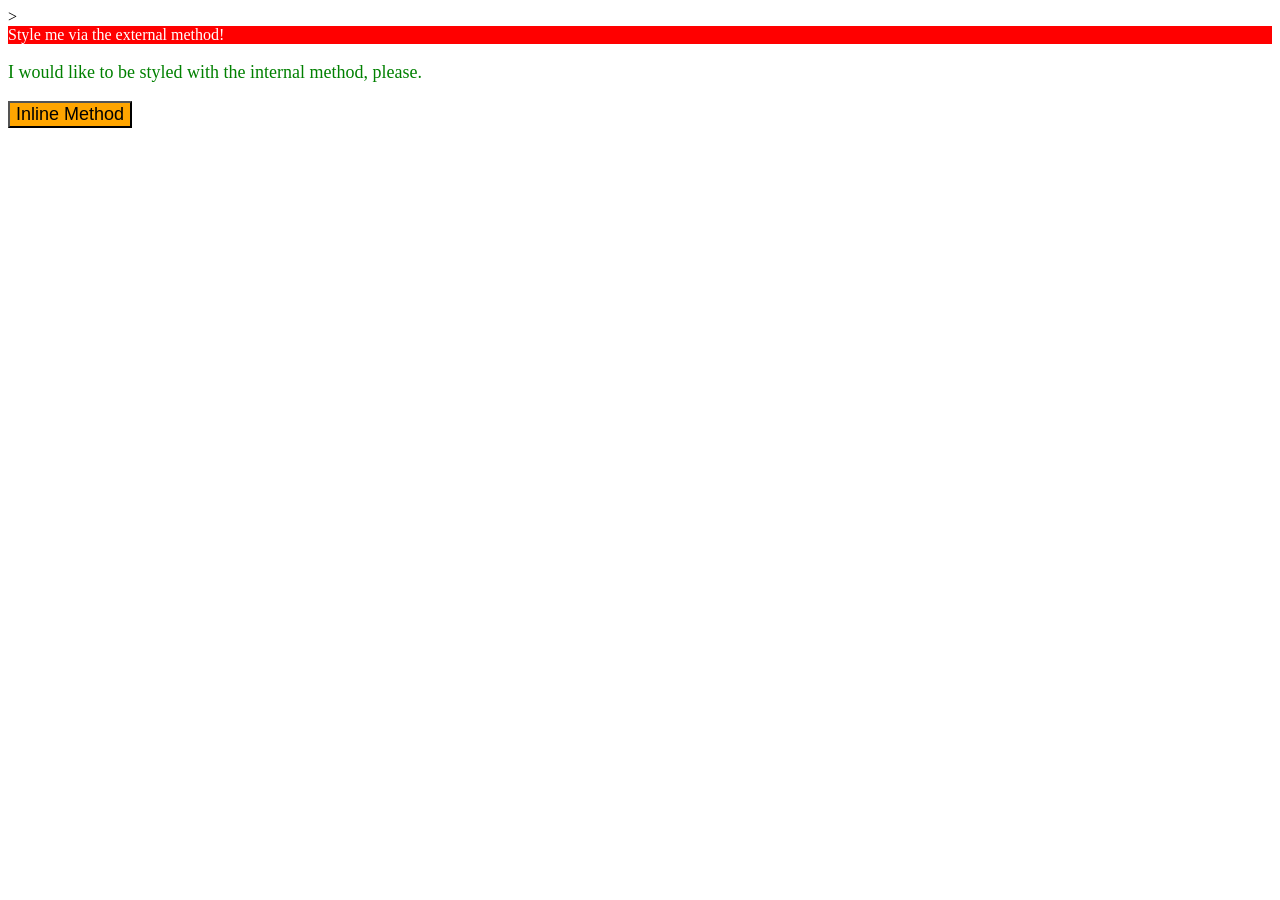
<file: foundations/intro-to-css/01-css-methods/index.html>
<!DOCTYPE html>
<html lang="en">
  <head>
    <meta charset="UTF-8">
    <meta http-equiv="X-UA-Compatible" content="IE=edge">
    <meta name="viewport" content="width=device-width, initial-scale=1.0">
    <title>Methods for Adding CSS</title>
    ><link rel="stylesheet" href="style.css">
  </head>
  <body>
    <div>Style me via the external method!</div>
    <p>I would like to be styled with the internal method, please.</p>
    <button>Inline Method</button>
  </body>
</html>
</file>
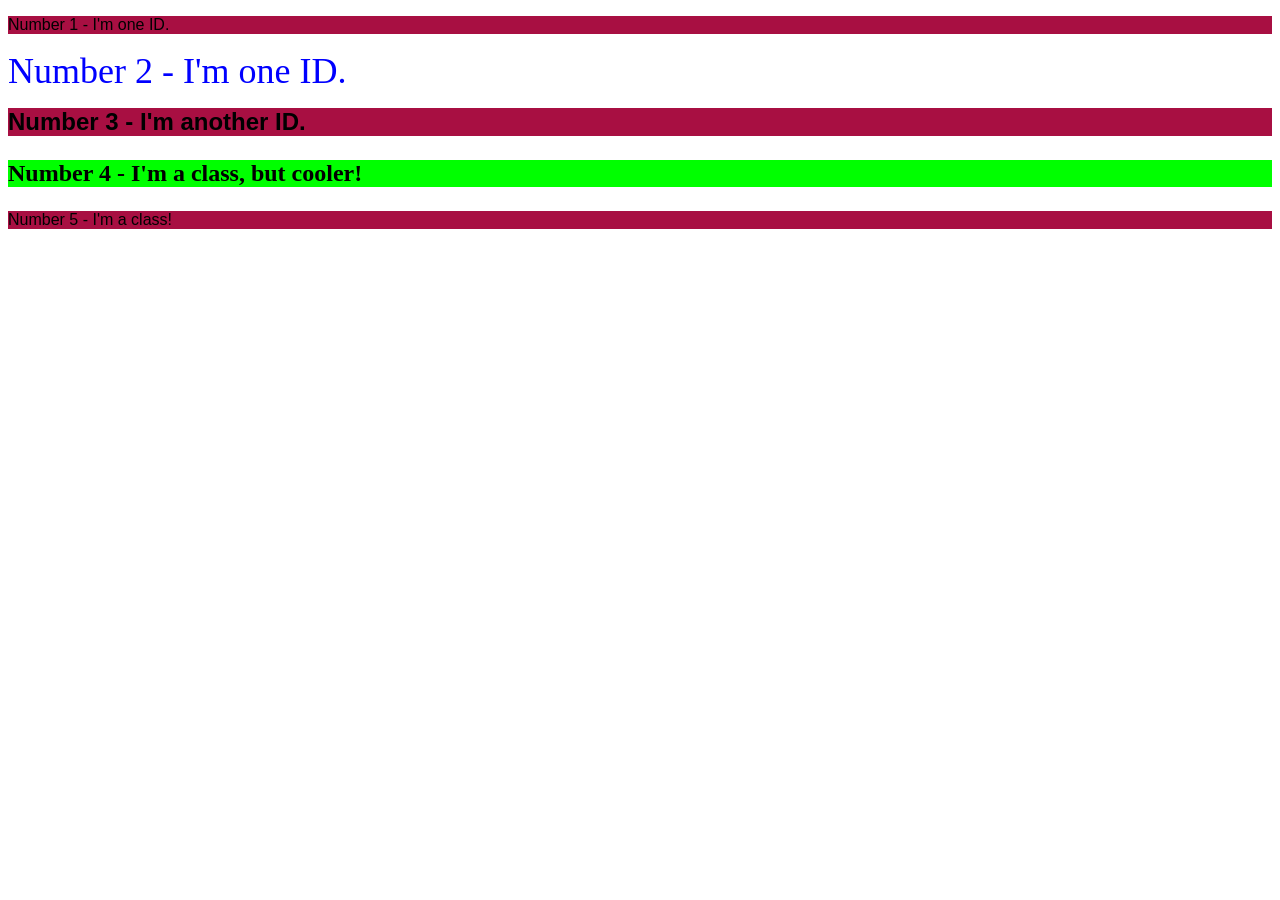
<file: foundations/intro-to-css/02-class-id-selectors/index.html>
<!DOCTYPE html>
<html lang="en">
  <head>
    <meta charset="UTF-8">
    <meta http-equiv="X-UA-Compatible" content="IE=edge">
    <meta name="viewport" content="width=device-width, initial-scale=1.0">
    <title>Class and ID Selectors</title>
    <link rel="stylesheet" href="style.css">
  </head>
  <body>
    <p><div id="number-one">Number 1 - I'm one ID.</div></p>
    <p><div id="number-two">Number 2 - I'm one ID.</div></p>
    <p><div id="number-three">Number 3 - I'm another ID.</div></p>
    <p class="cool-class">Number 4 - I'm a class, but cooler!</p>
    <p id="number-five" class="a-class">Number 5 - I'm a class!</p>
  </body>
</html>
</file>
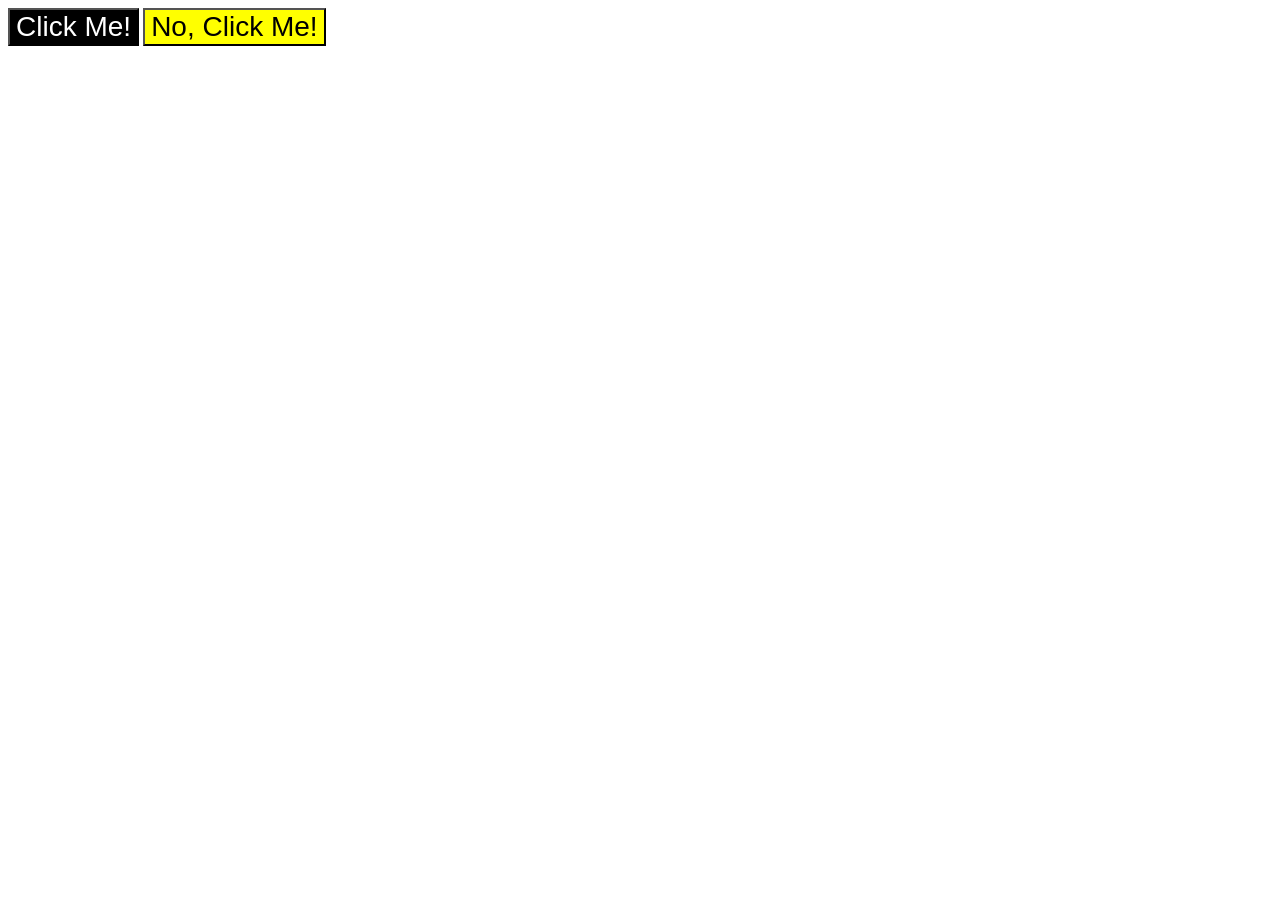
<file: foundations/intro-to-css/03-grouping-selectors/index.html>
<!DOCTYPE html>
<html lang="en">
  <head>
    <meta charset="UTF-8">
    <meta http-equiv="X-UA-Compatible" content="IE=edge">
    <meta name="viewport" content="width=device-width, initial-scale=1.0">
    <title>Grouping Selectors</title>
    <link rel="stylesheet" href="style.css">
  </head>
  <body>
    <button id="btn1">Click Me!</button>
    <button id="btn2">No, Click Me!</button>
  </body>
</html>
</file>
<file: foundations/intro-to-css/01-css-methods/style.css>
div {
     color: white;
    background-color: red;
}

p {
    color: green;
    font-size: 18px;
}

button {
    background-color: orange;
    font-size: 18px;
}
</file>
<file: foundations/intro-to-css/02-class-id-selectors/style.css>
/* Add CSS Styling */
#number-one, #number-three, #number-five {
    background-color: rgb(168, 15, 66);
    font-family: Arial, Helvetica, sans-serif;
}

#number-two {
    color: rgb(0, 0, 255);
    font-size: 36px;
}

#number-three {
    font-size: 24px;
    font-weight: bold;
}

.cool-class {
    background-color: rgb(0, 255, 0);
    font-size: 24px;
    font-weight: bold;
}
</file>
<file: foundations/intro-to-css/03-grouping-selectors/style.css>
/* Add CSS Styling */

#btn1 {
    background-color: black;
    color: white;
}

#btn2 {
    background-color:yellow;
    color: black;
}

#btn1, #btn2{
    font-size: 28px;
     font-family: Helvetica, Times New Roman, sans-serif;
}
</file>
